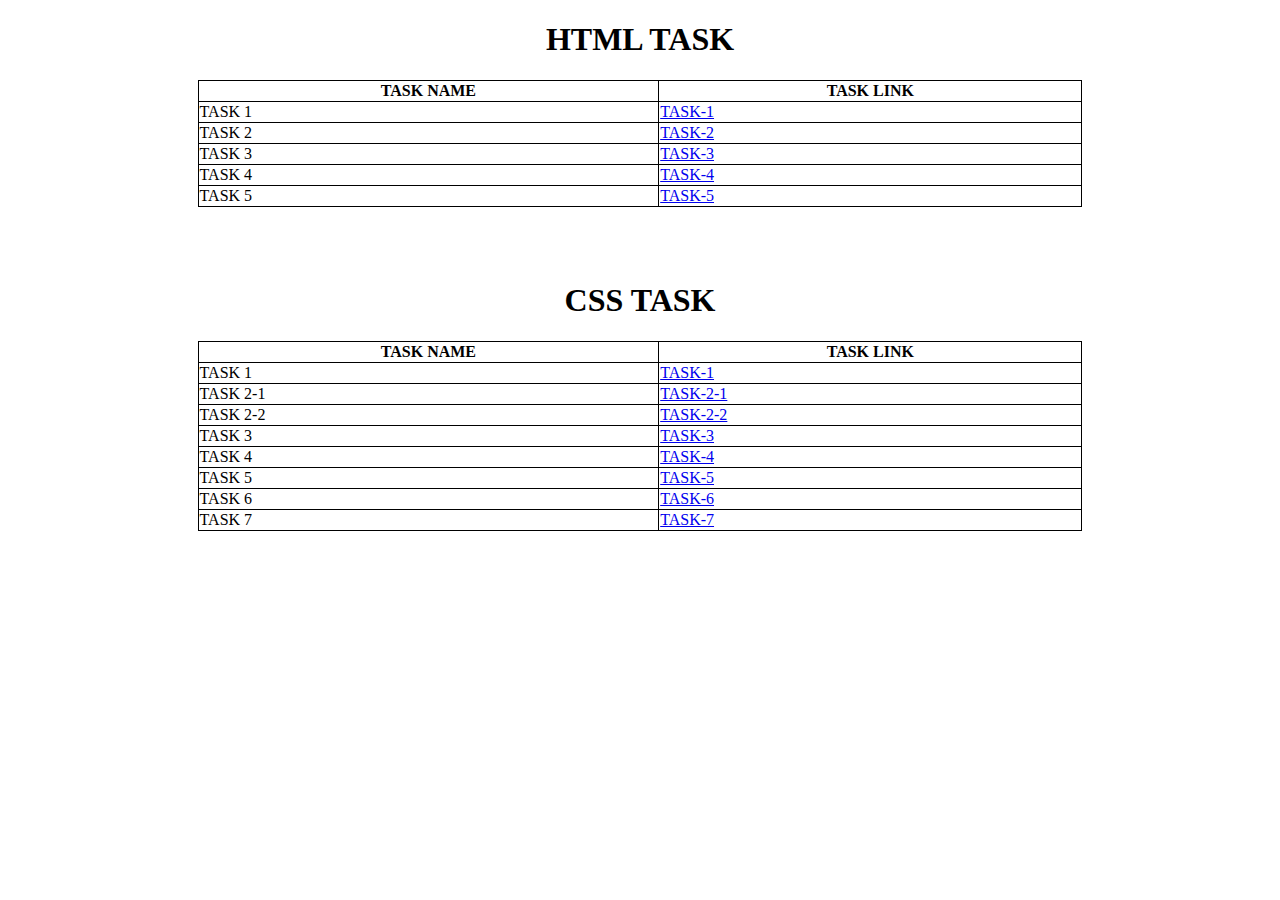
<file: index.html>
<!DOCTYPE html>
<html lang="en">
<head>
    <meta charset="UTF-8">
    <meta name="viewport" content="width=device-width, initial-scale=1.0">
    <title>MERN TASKS</title>
    <style>
        table,
        tr,
        th,
        td {
            border: 1px solid black;
            border-collapse: collapse;
            margin-left: auto;
            margin-right: auto;
        }
    </style>
</head>
<body>
    <h1><center>HTML TASK</center></h1>
    <table style="width:70%">
        <tr>
            <th>TASK NAME</th>
            <th>TASK LINK</th>
        </tr>
        <tr>
            <td>TASK 1</td>
            <td><a href="task1.html">TASK-1</a></td>
        </tr>
        <tr>
            <td>TASK 2</td>
            <td><a href="task2.html">TASK-2</a></td>
        </tr>
        <tr>
            <td>TASK 3</td>
            <td><a href="task3.html">TASK-3</a></td>
        </tr>
        <tr>
            <td>TASK 4</td>
            <td><a href="task4.html">TASK-4</a></td>
        </tr>
        <tr>
            <td>TASK 5</td>
            <td><a href="task5.html">TASK-5</a></td>
        </tr>
    </table>
    <br><br><br>
    <h1><center>CSS TASK</center></h1>
    <table style="width:70%">
        <tr>
            <th>TASK NAME</th>
            <th>TASK LINK</th>
        </tr>
        <tr>
            <td>TASK 1</td>
            <td><a href="task6.html">TASK-1</a></td>
        </tr>
        <tr>
            <td>TASK 2-1</td>
            <td><a href="task7-1.html">TASK-2-1</a></td>
        </tr>
        <tr>
            <td>TASK 2-2</td>
            <td><a href="task7-2.html">TASK-2-2</a></td>
        </tr>
        <tr>
            <td>TASK 3</td>
            <td><a href="task8.html">TASK-3</a></td>
        </tr>
        <tr>
            <td>TASK 4</td>
            <td><a href="task9.html">TASK-4</a></td>
        </tr>
        <tr>
            <td>TASK 5</td>
            <td><a href="task10.html">TASK-5</a></td>
        </tr>
        <tr>
            <td>TASK 6</td>
            <td><a href="task11.html">TASK-6</a></td>
        </tr>
        <tr>
            <td>TASK 7</td>
            <td><a href="task12.html">TASK-7</a></td>
        </tr>
    </table>
</body>
</html>
</file>
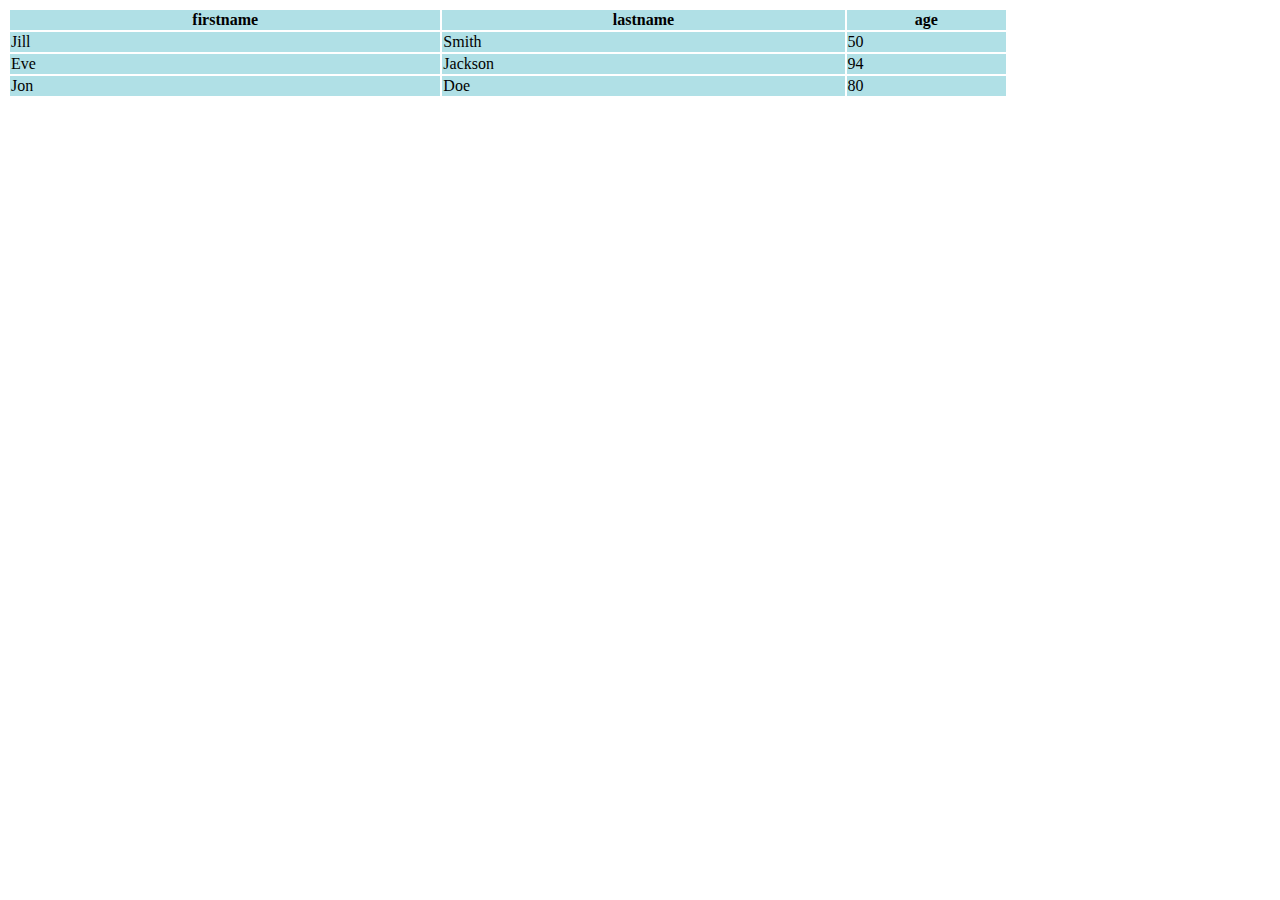
<file: task1.html>
<!DOCTYPE html>
<html lang="en">
<head>
    <meta charset="UTF-8">
    <meta name="viewport" content="width=device-width, initial-scale=1.0">
    <title>Document</title>
</head>
<body>
    <table width = "1000px">
    <tr style = "text-align: center;">
        <td style = "background: powderblue;"><b>firstname</b></td>
        <td style = "background: powderblue;"><b>lastname</b></td>
        <td style = "background: powderblue;"><b>age</b></td>
    </tr>

    <tr>
        <td style = "background: powderblue;">Jill</td>
        <td style = "background: powderblue;">Smith</td>
        <td style = "background: powderblue;">50</td>
    </tr>

    <tr>
        <td style = "background: powderblue;">Eve</td>
        <td style = "background: powderblue;">Jackson</td>
        <td style = "background: powderblue;">94</td>
    </tr>

    <tr>
        <td style = "background: powderblue;">Jon</td>
        <td style = "background: powderblue;">Doe</td>
        <td style = "background: powderblue;">80</td>
    </tr>
    </table>
    
</body>
</html>
</file>
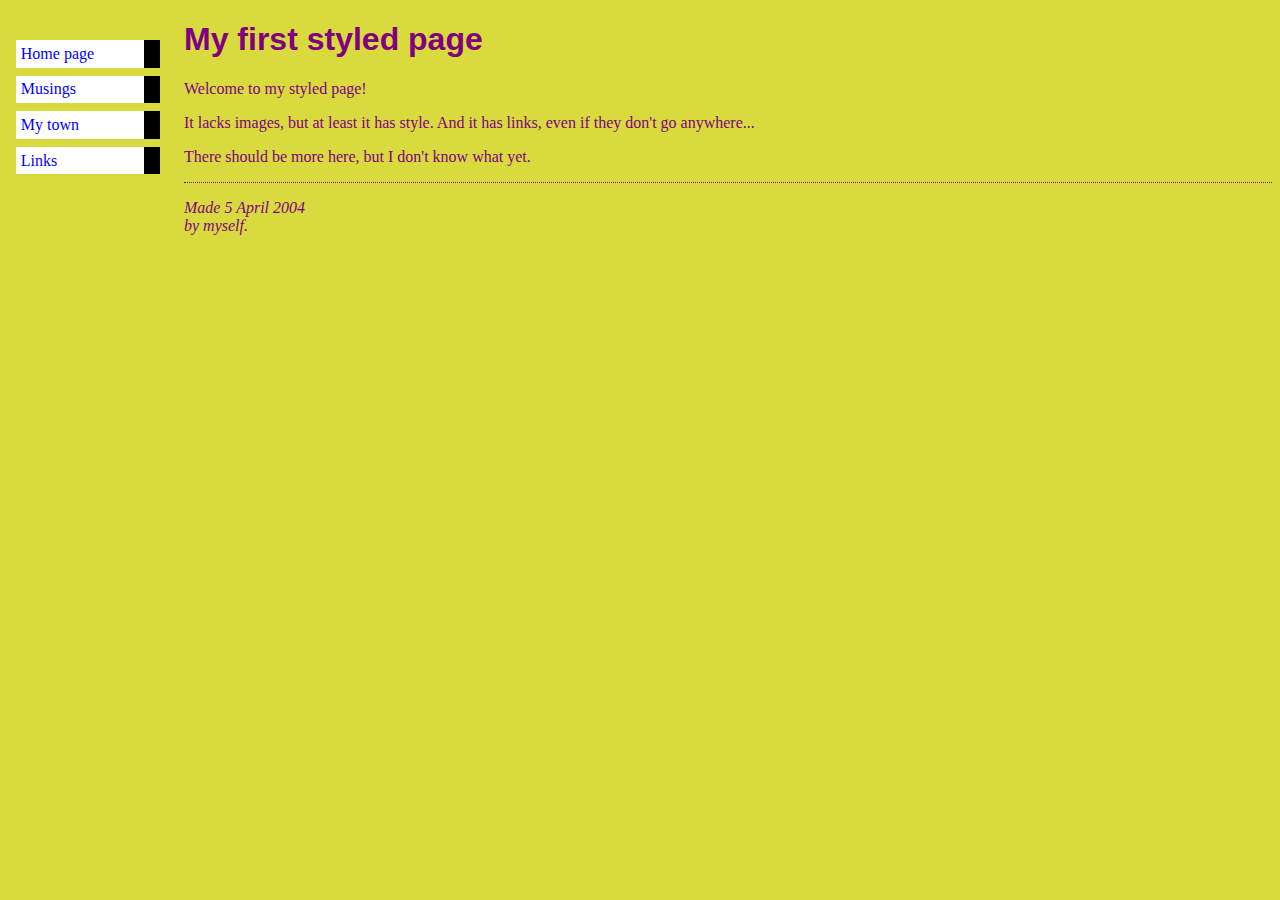
<file: task10.html>
<!DOCTYPE html>
<html lang="en">
<head>
    <meta charset="UTF-8">
    <meta name="viewport" content="width=device-width, initial-scale=1.0">
    <title>Document</title>
    <link rel="stylesheet" type="text/css" href="style10.css">
</head>
<body>

    <ul class="navbar">
        <li><a href="#">Home page</a>
        <li><a href="#">Musings</a>
        <li><a href="#">My town</a>
        <li><a href="#">Links</a>
    </ul>
      
    <h1>My first styled page</h1>
    <p>Welcome to my styled page!
    <p>It lacks images, but at least it has style. And it has links, even if they don't go anywhere...</p>
    <p>There should be more here, but I don't know what yet.</p>
      
    <address>Made 5 April 2004<br>by myself.</address>
    
</body>
</html>
</file>
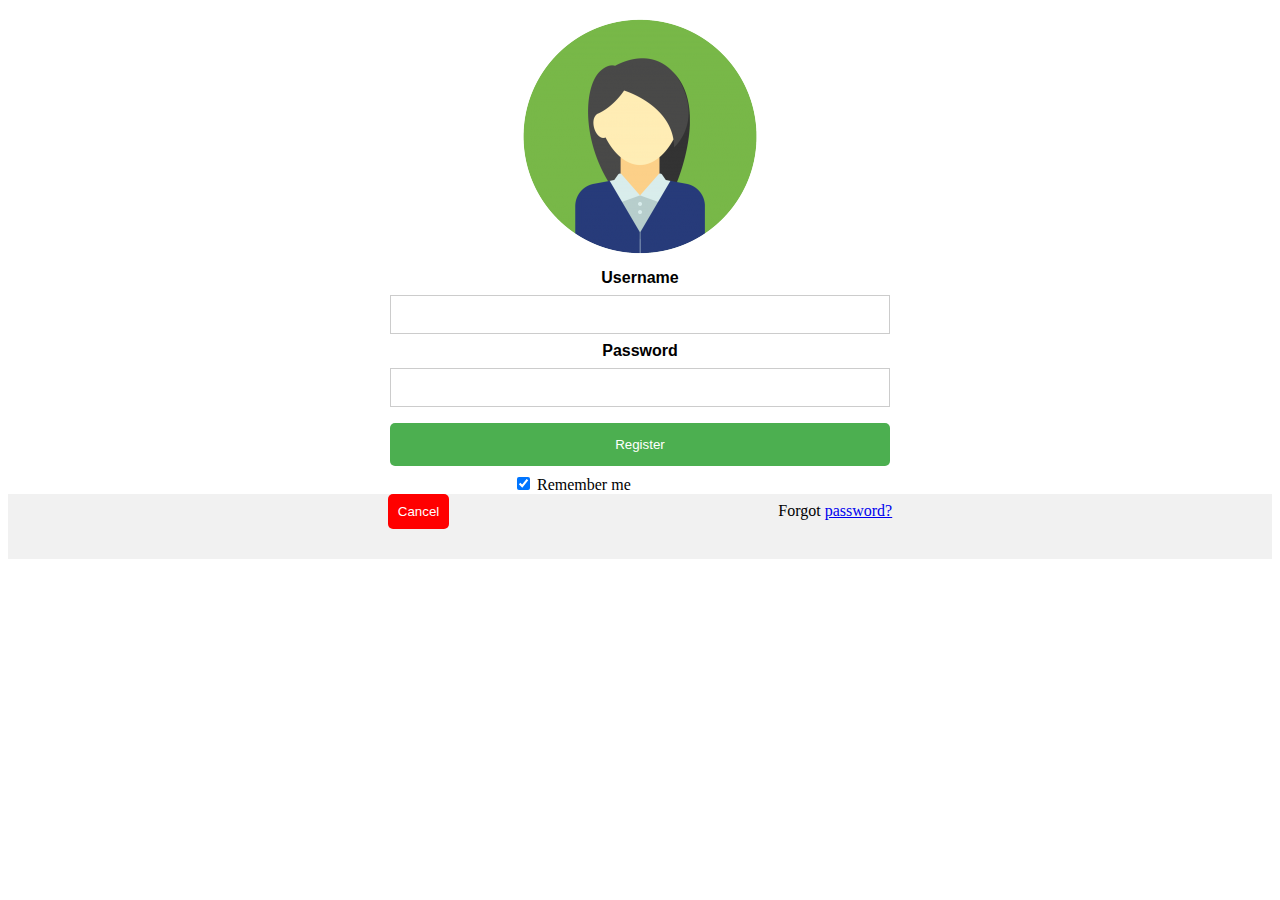
<file: task11.html>
<!DOCTYPE html>
<html lang="en">
<head>
    <meta charset="UTF-8">
    <meta name="viewport" content="width=device-width, initial-scale=1.0">
    <title>Document</title>
    <link rel="stylesheet" type="text/css" href="style11.css">
</head>
<body>

    <div class = "forms">
        <img src="pfp.png">

        <div>
            <b class = "tags">Username</b>
            <br>
            <input type="text" />
            <br>
            <b class = "tags">Password</b>
            <br>
            <input type="password" />
            <br>
            <button class = "button">Register</button>
        </div>

        <div class = "check">
            <input type="checkbox" checked="checked" name="remember"> Remember me
        </div>

        <div class="container" style="background-color:#f1f1f1">
            <button type="button" class="cancel">Cancel</button>
            <span class="pass">Forgot <a href="#">password?</a></span>
        </div>
    </div>
    
</body>
</html>
</file>
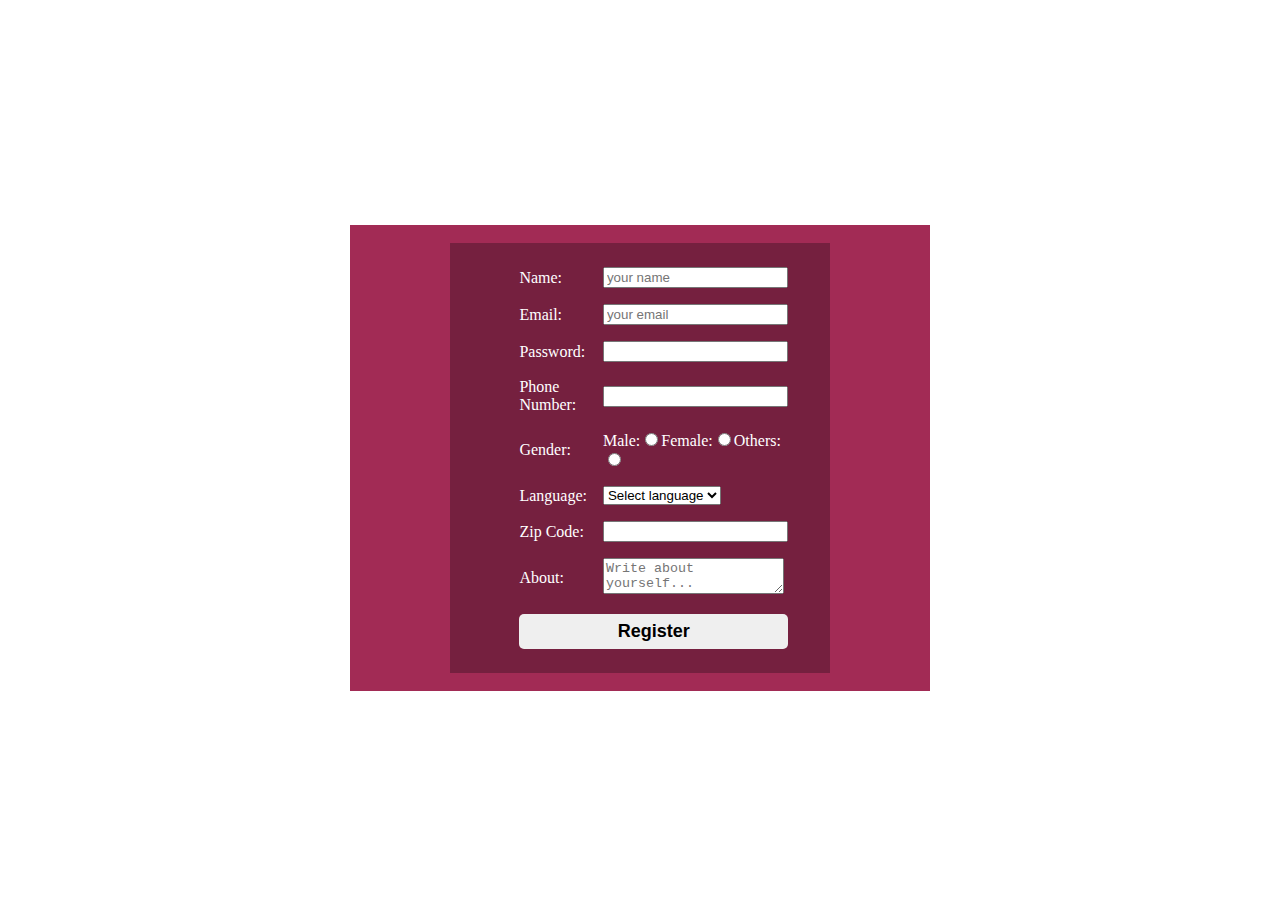
<file: task12.html>
<!DOCTYPE html>
<html lang="en">

<head>
    <meta charset="UTF-8">
    <meta http-equiv="X-UA-Compatible" content="IE=edge">
    <meta name="viewport" content="width=device-width, initial-scale=1.0">
    <link rel="stylesheet" type="text/css" href="style12.css">
    <title>Document</title>
</head>
<body>
    <div id ="outer">
        <div id="inner">
            <table>
                <tr>
                    <td>Name:</td>
                    <td><input type="text" placeholder="your name"></td>
                </tr>
                <tr>
                    <td>Email:</td>
                    <td><input type="email" placeholder="your email"></td>
                </tr>
                <tr>
                    <td>Password:</td>
                    <td><input type="password"></td>
                </tr>
                <tr>
                    <td>Phone Number:</td>
                    <td><input type="text"></td>
                </tr>
                <tr>
                    <td>Gender:</td>
                    <td><label for="male">Male:</label><input type="radio" id="male" name="gender"><label for="female">Female:</label><input type="radio" id="female" name="gender"><label for="other">Others:</label><input type="radio" id="other" name="gender"></td>
                </tr>
                <tr>
                    <td>Language:</td>
                    <td><select>
                        <option>Select language</option>
                        <option>English</option>
                        <option>Hindi</option>
                        <option>Tamil</option>
                        <option>Telugu</option>
                    </select></td>
                </tr>
                <tr>
                    <td>Zip Code:</td>
                    <td><input type="text"></td>
                </tr>
                <tr>
                    <td>About:</td>
                    <td><textarea placeholder="Write about yourself..."></textarea></td>
                </tr>
                <tr>
                    <td colspan="2" id="btn"><button>Register</button></td>
                </tr>
            </table>
        </div>
    </div>

</body>
</html>
</file>
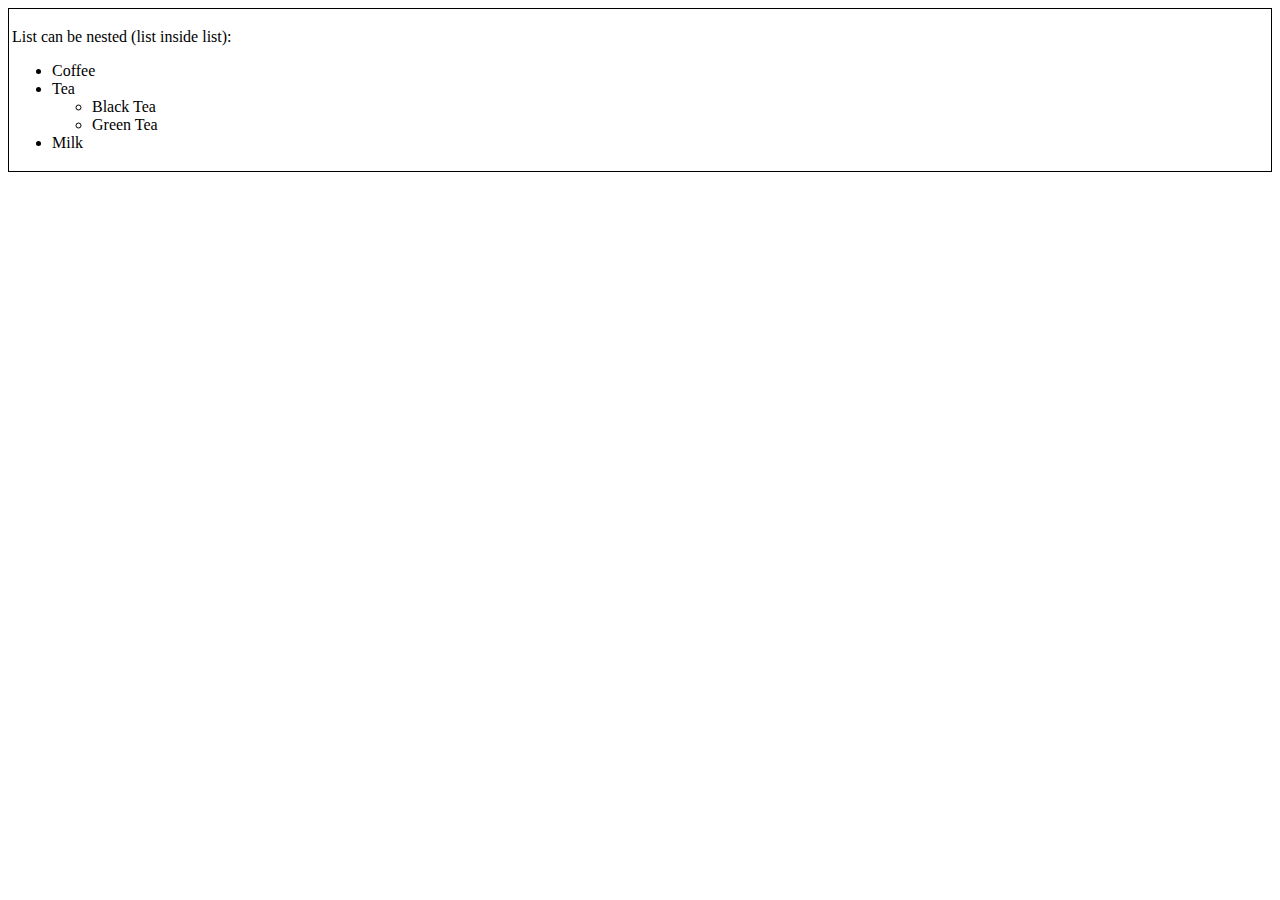
<file: task2.html>
<!DOCTYPE html>
<html lang="en">

<head>
    <meta charset="UTF-8">
    <meta name="viewport" content="width=device-width, initial-scale=1.0">
    <title>Document</title>
    <style>
        table{
            width: 100%;
            border: 1px solid;
        }
    </style>
</head>

<body>
    <table>
        <td>
            <p>List can be nested (list inside list):</p>
            <ul>
                <li>Coffee</li>
                <li>Tea</li>
                <ul>
                    <li>Black Tea</li>
                    <li>Green Tea</li>
                </ul>
                <li>Milk</li>
            </ul>
        </td>
    </table>
</body>

</html>
</file>
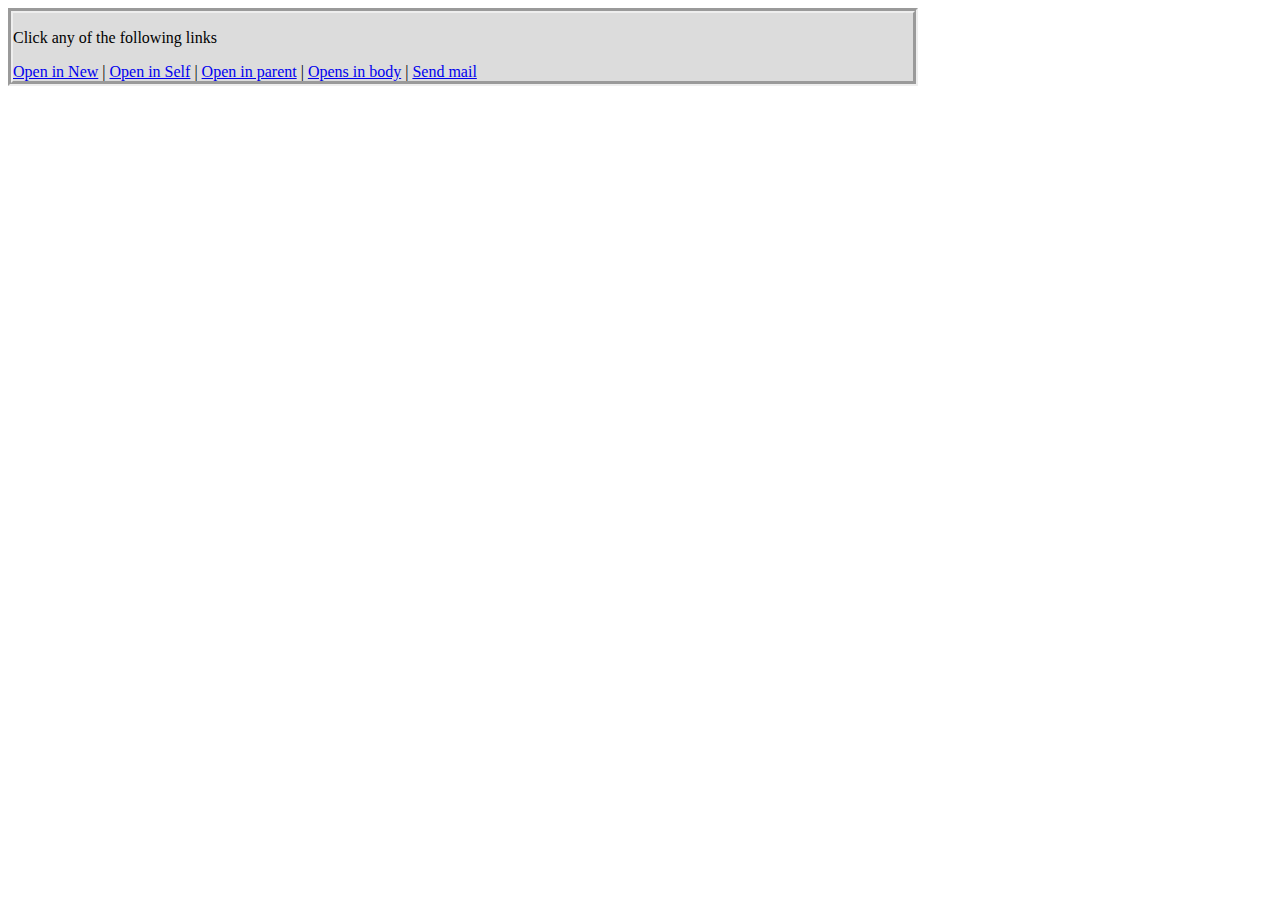
<file: task3.html>
<!DOCTYPE html>
<html lang="en">
<head>
    <meta charset="UTF-8">
    <meta name="viewport" content="width=device-width, initial-scale=1.0">
    <title>Document</title>
</head>
<body>
    <div style="background-color: gainsboro; column-width: 900px; display: inline-block; border-style: groove; border-width: 5px;">
        <p style>Click any of the following links</p>
        <a href="https://www.google.com/" target="_blank" style="display: inline;">Open in New</a>
        <p style="display: inline;">|</p>
        <a href="https://www.google.com/" target="_self" style="display: inline;">Open in Self</a>
        <p style="display: inline;">|</p>
        <a href="https://www.google.com/" target="_parent" style="display: inline;">Open in parent</a>
        <p style="display: inline;">|</p>
        <a href="https://www.google.com/" target="_top" style="display: inline;">Opens in body</a>
        <p style="display: inline;">|</p>
        <a href="mailto:mail2santhoshkrishna@gmail.com" style="display: inline;">Send mail</a>
    </div>
</body>

</html>
</file>
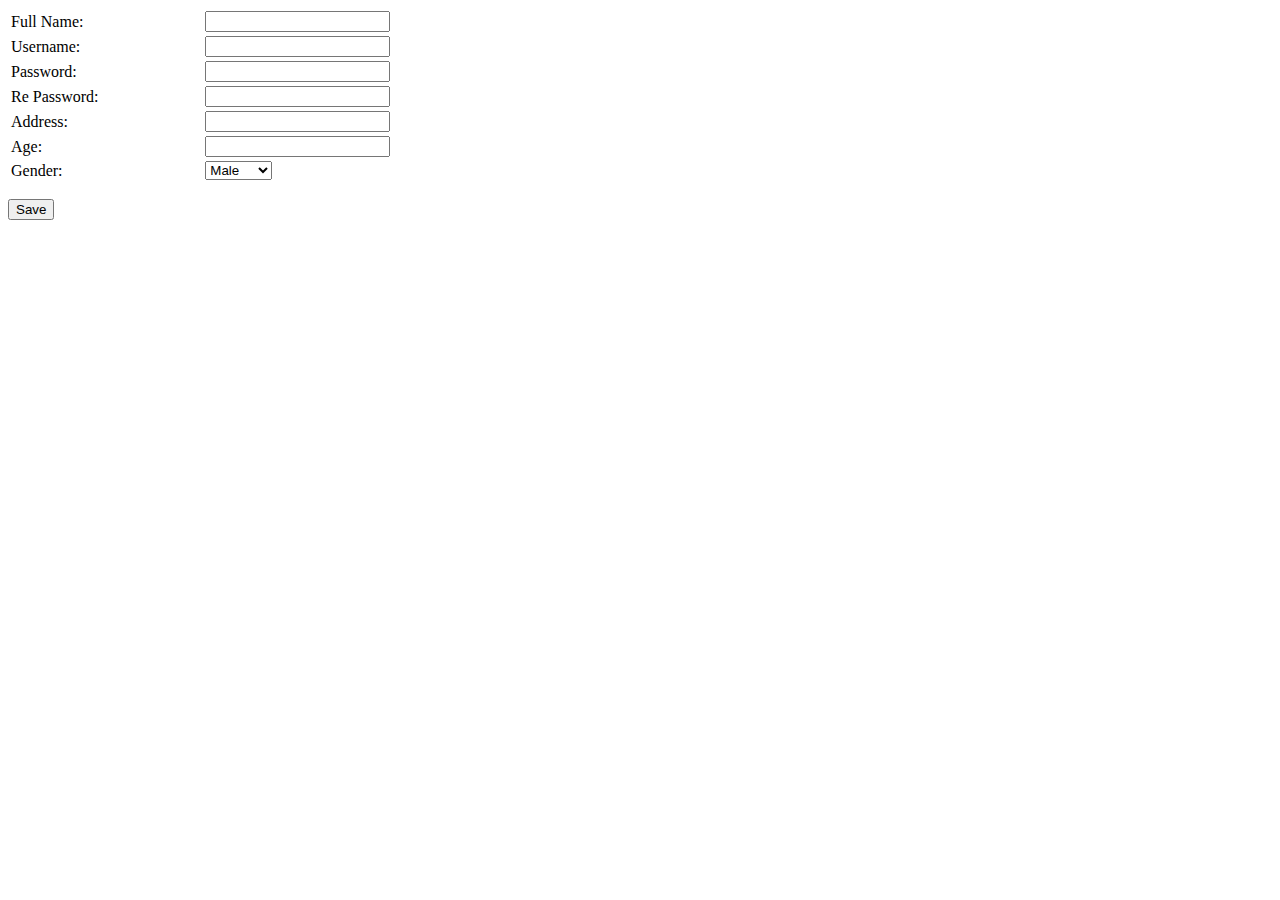
<file: task4.html>
<!DOCTYPE html>
<html lang="en">
<head>
    <meta charset="UTF-8">
    <meta name="viewport" content="width=device-width, initial-scale=1.0">
    <title>Document</title>
</head>
<body>
	<form>
        <table width = "600px">

            <tr>
                <td>Full Name: </td>
                <td> <input type="text" /> </td>
            </tr>

            <tr>
                <td>Username: </td>
                <td> <input type="text" /> </td>
            </tr>

            <tr>
                <td>Password: </td>
                <td> <input type="password" /> </td>
            </tr>

            <tr>
                <td>Re Password: </td>
                <td> <input type="password" /> </td>
            </tr>

            <tr>
                <td>Address: </td>
                <td> <input type="text" /> </td>
            </tr>

            <tr>
                <td>Age: </td>
                <td> <input type="number" /> </td>
            </tr>

            <tr>
                <td>Gender: </td>
                <td>
                    <select>
                        <option value="male">Male</option>
                        <option value="Female">Female</option>
                      </select>
                </td>
            </tr>

        </table>

		<p>
			<button type="submit">Save</button>
		</p>

	</form>
</body>
</html>
</file>
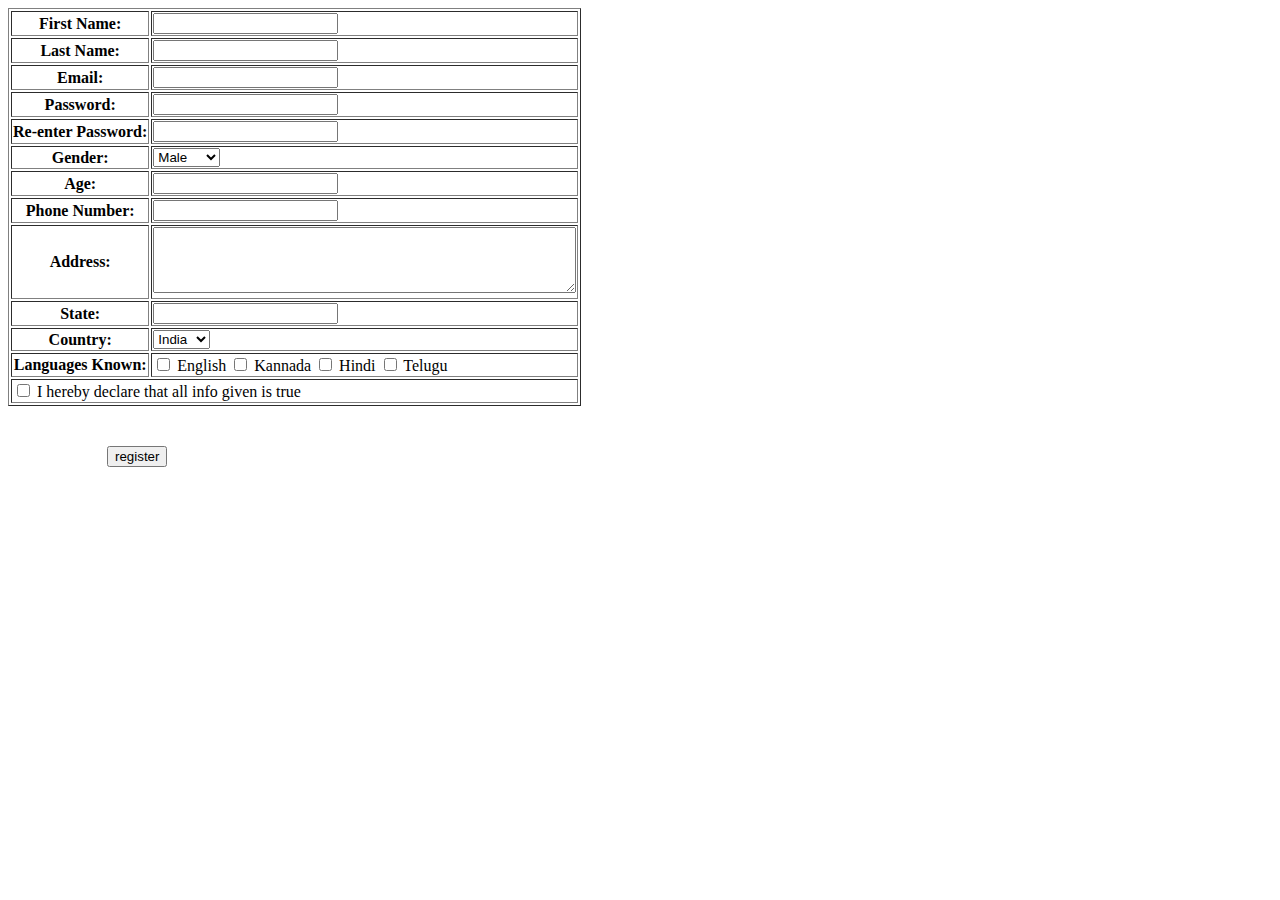
<file: task5.html>
<!DOCTYPE html>
<html lang="en">
<head>
    <meta charset="UTF-8">
    <meta name="viewport" content="width=device-width, initial-scale=1.0">
    <title>Document</title>
</head>
<body>
    <form>
        <table border = "1" >
            <tr>
                <td style = "text-align: center;"> <b>First Name:</b> </td>
                <td> <input type="text" /> </td>
            </tr>

            <tr>
                <td style = "text-align: center;"> <b>Last Name:</b> </td>
                <td> <input type="text" /> </td>
            </tr>

            <tr>
                <td style = "text-align: center;"> <b>Email:</b> </td>
                <td> <input type="text" /> </td>
            </tr>

            <tr>
                <td style = "text-align: center;"> <b>Password:</b> </td>
                <td> <input type="password" /> </td>
            </tr>

            <tr>
                <td style = "text-align: center;"> <b>Re-enter Password:</b> </td>
                <td> <input type="password" /> </td>
            </tr>

            <tr>
                <td style = "text-align: center;"> <b>Gender:</b> </td>
                <td>
                    <select>
                        <option value="male">Male</option>
                        <option value="Female">Female</option>
                      </select>
                </td>
            </tr>

            <tr>
                <td style = "text-align: center;"> <b>Age:</b> </td>
                <td> <input type="number" /> </td>
            </tr>

            <tr>
                <td style = "text-align: center;"> <b>Phone Number:</b> </td>
                <td> <input type="number" /> </td>
            </tr>

            <tr>
                <td style = "text-align: center;"> <b>Address:</b> </td>
                <td><textarea rows="4" cols="50" name="comment" form="usrform"></textarea></td>
            </tr>

            <tr>
                <td style = "text-align: center;"> <b>State:</b> </td>
                <td><input type = "text" /></td>
            </tr>

            <tr>
                <td style = "text-align: center;"> <b>Country: </b></td>
                <td>
                    <select>
                        <option>India</option>
                        <option>China</option>
                      </select>
                </td>
            </tr>

            <tr>
                <td style = "text-align: center;"> <b>Languages Known:</b> </td>
                <td style = "column-span: all;">
                    <input type="checkbox">
                    <label for="lang1"> English </label>
                    <input type="checkbox">
                    <label for="lang2"> Kannada </label>
                    <input type="checkbox">
                    <label for="lang3"> Hindi </label>
                    <input type="checkbox">
                    <label for="lang4"> Telugu </label>
                </td>
            </tr>

            <tr >
                <td colspan = 2>
                    <input type= "checkbox">
                    <label for="check"> I hereby declare that all info given is true </label>
                </td>
            </tr>

        </table>
        <input type="submit" value="register" style = "position: relative; left: 99px; top: 40px;">
    </form>
</body>
</html>
</file>
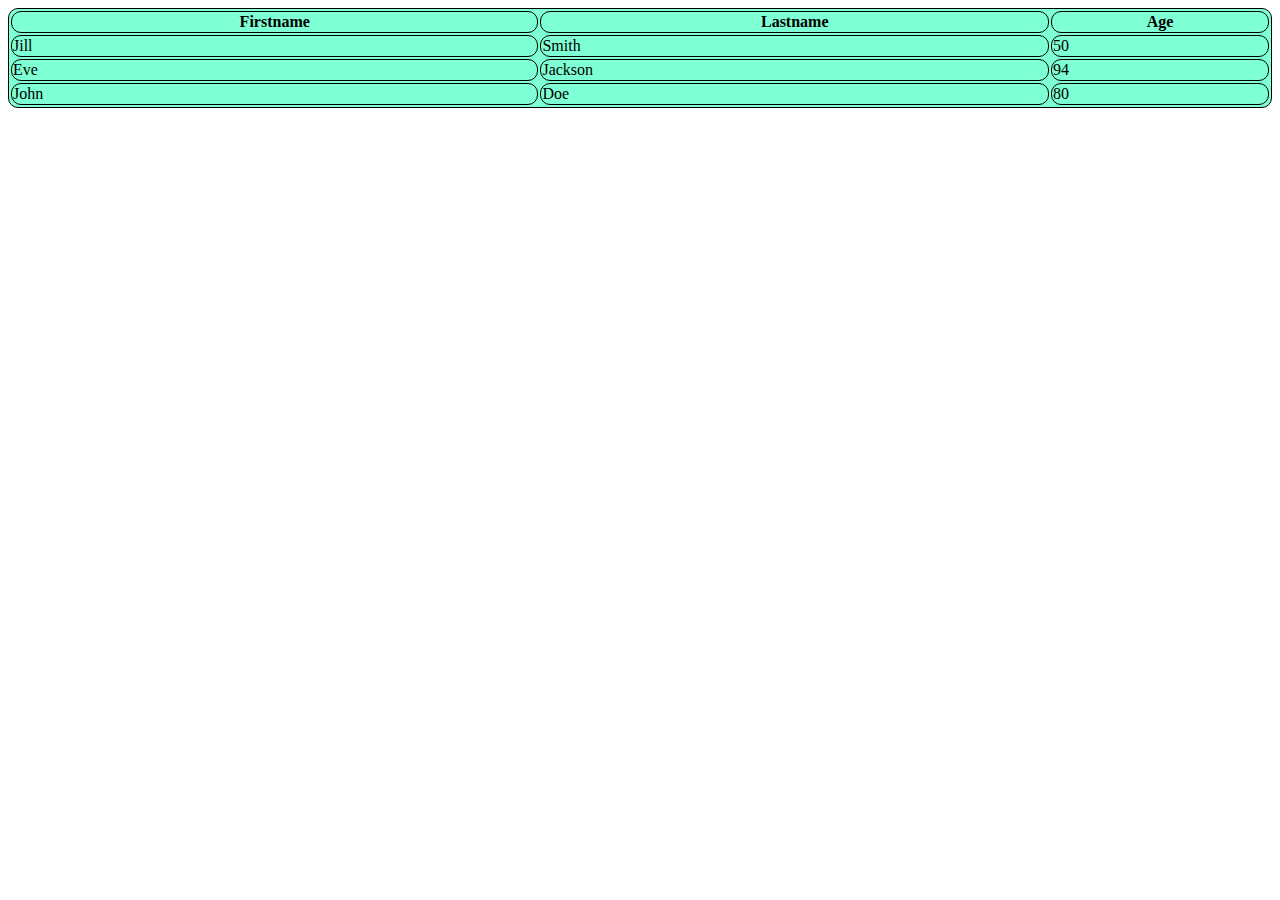
<file: task6.html>
<!DOCTYPE html>
<html lang="en">
<head>
    <meta charset="UTF-8">
    <meta name="viewport" content="width=device-width, initial-scale=1.0">
    <title>Document</title>
    <link rel="stylesheet" type="text/css" href="style6.css">

</head>
<body>
    <table>

        <tr>
            <th>
                Firstname
            </th>
            <th>
                Lastname
            </th>
            <th>
                Age
            </th>
        </tr>

        <tr>
            <td>
                Jill
            </td>
            <td>
                Smith
            </td>
            <td>
                50
            </td>
        </tr>

        <tr>
            <td>
                Eve
            </td>
            <td>
                Jackson
            </td>
            <td>
                94
            </td>
        </tr>

        <tr>
            <td>
                John
            </td>
            <td>
                Doe
            </td>
            <td>
                80
            </td>
        </tr>

    </table>
    
</body>
</html>
</file>
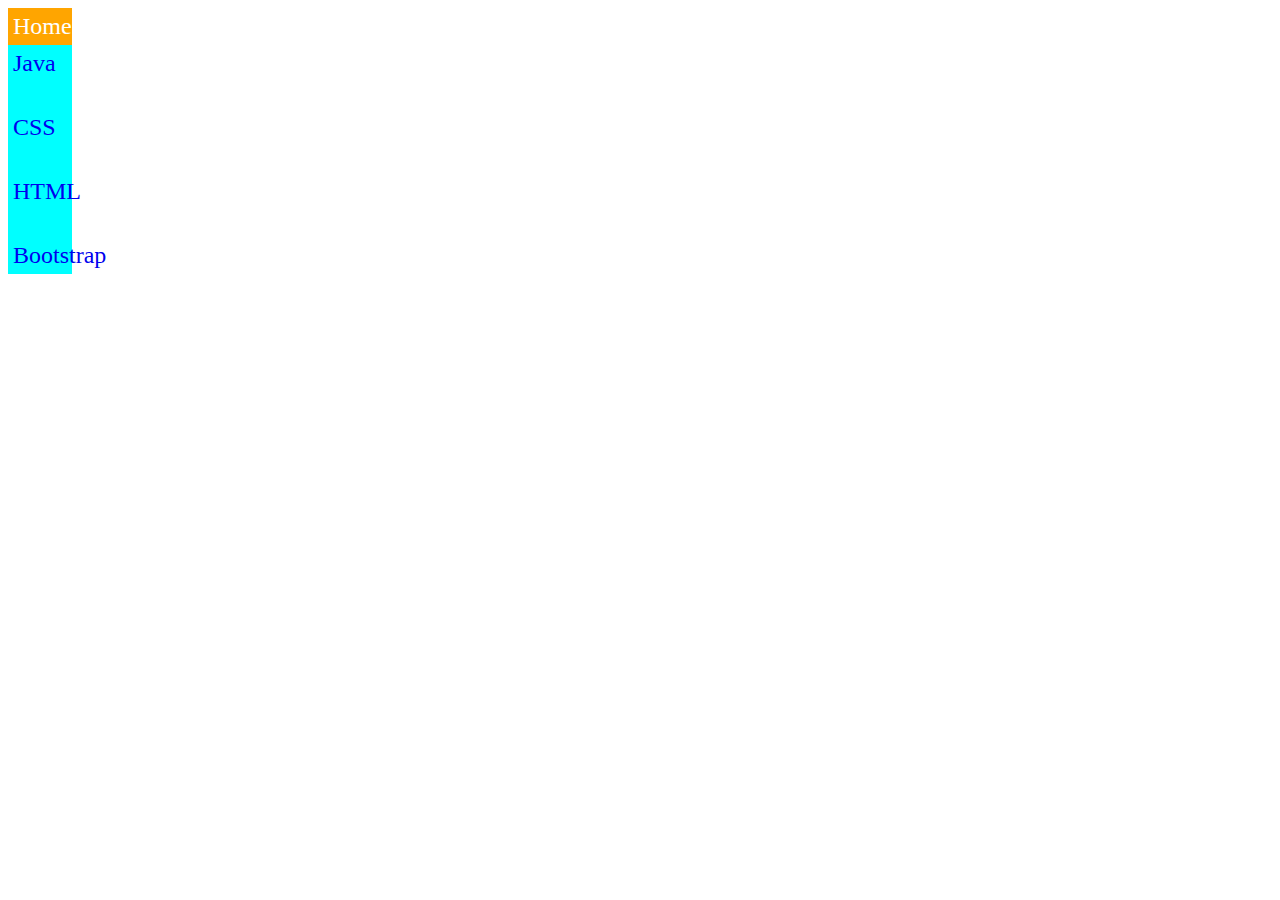
<file: task7-1.html>
<!DOCTYPE html>
<html lang="en">
<head>
    <meta charset="UTF-8">
    <meta name="viewport" content="width=device-width, initial-scale=1.0">
    <title>Document</title>
    <link rel="stylesheet" type="text/css" href="style7-1.css">
</head>
<body>

    <div class = "step1">
        <div class = "step2">Home</div>
        <div class = "step3"><a style = "text-decoration: none;" href="https://www.google.com/" target="_blank">Java</a></div>
        <br>
        <div class = "step3"><a style = "text-decoration: none;" href="https://www.google.com/" target="_blank">CSS</a></div>
        <br>
        <div class = "step3"><a style = "text-decoration: none;" href="https://www.google.com/" target="_blank">HTML</a></div>
        <br>
        <div class = "step3"><a style = "text-decoration: none;" href="https://www.google.com/" target="_blank">Bootstrap</a></div>
    </div>
    
</body>
</html>
</file>
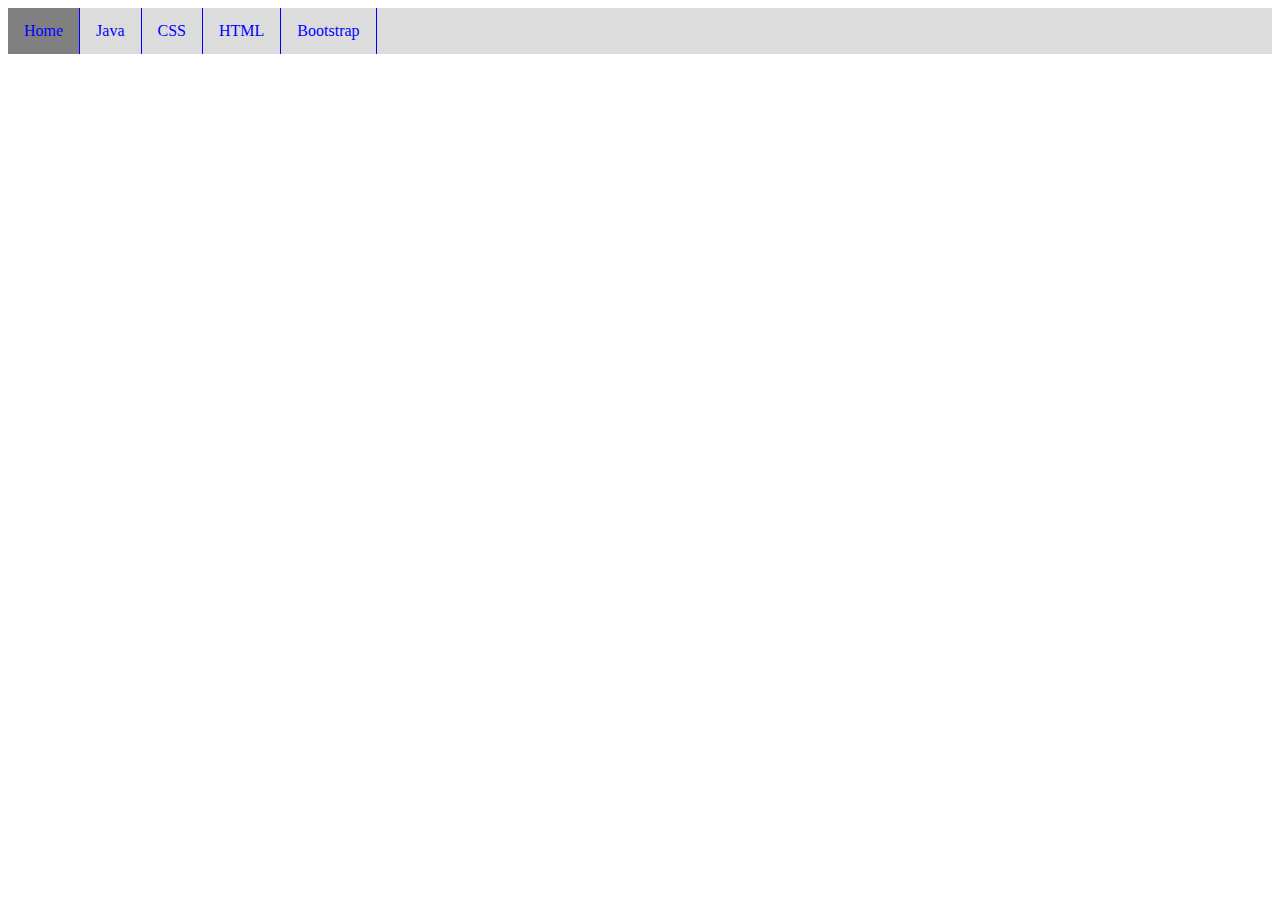
<file: task7-2.html>
<!DOCTYPE html>
<html lang="en">
<head>
    <meta charset="UTF-8">
    <meta name="viewport" content="width=device-width, initial-scale=1.0">
    <title>Document</title>
    <link rel="stylesheet" type="text/css" href="style7-2.css">
</head>
<body>
        <ul>
            <li><a class="active">Home</a></li>
            <li><a href="#Java">Java</a></li>
            <li><a href="#css">CSS</a></li>
            <li><a href="#html">HTML</a></li>
            <li><a href="#boot">Bootstrap</a></li>
        </ul>
</body>
</html>
</file>
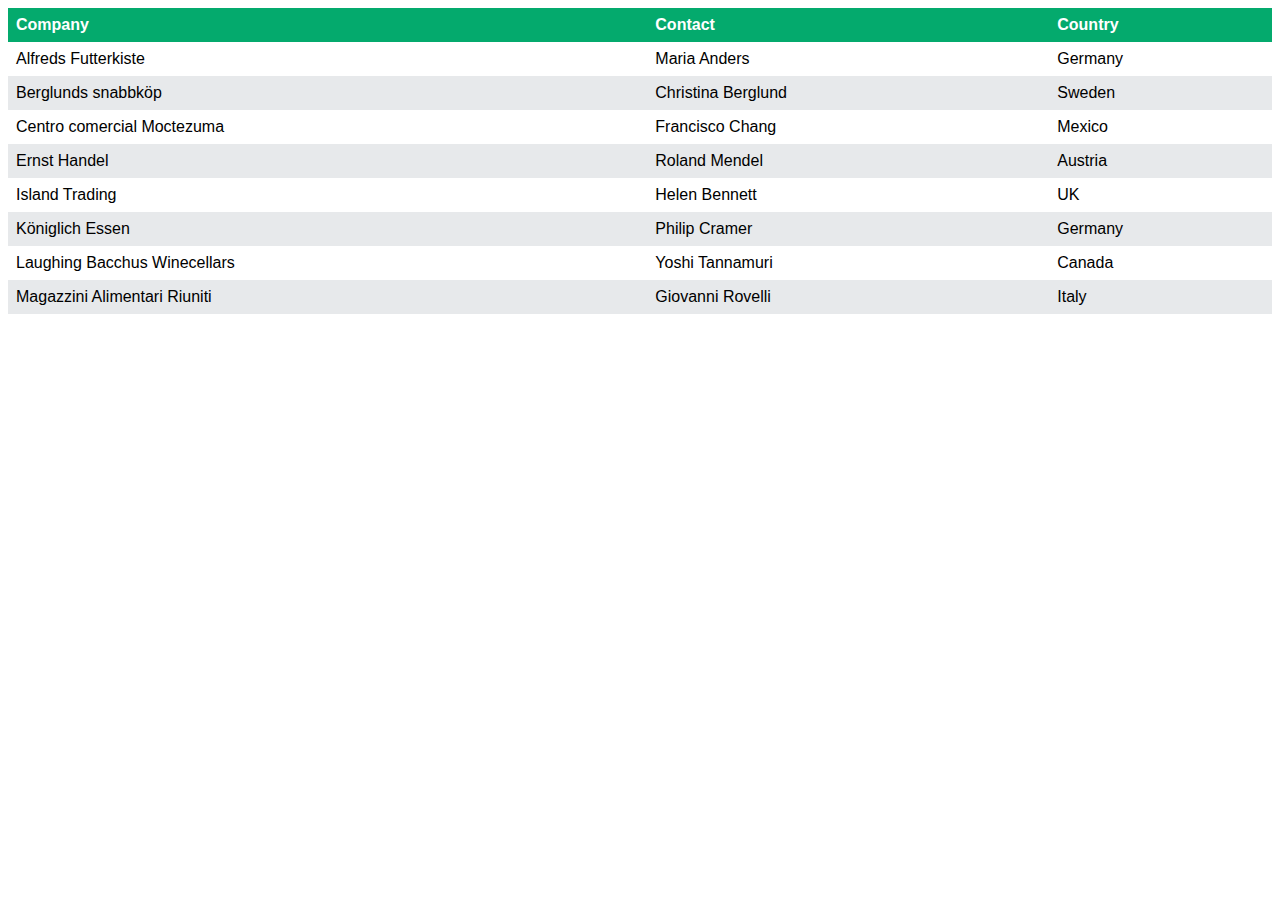
<file: task8.html>
<!DOCTYPE html>
<html lang="en">
<head>
    <meta charset="UTF-8">
    <meta name="viewport" content="width=device-width, initial-scale=1.0">
    <title>Document</title>
    <link rel="stylesheet" type="text/css" href="style8.css">
</head>
<body>
    <table>
    <tr class = "odd">
        <th>Company</th>
        <th>Contact</th>
        <th>Country</th>
    </tr>
    <tr>
      <td>Alfreds Futterkiste</td>
      <td>Maria Anders</td>
      <td>Germany</td>
    </tr>
    <tr class = "odd">
      <td>Berglunds snabbköp</td>
      <td>Christina Berglund</td>
      <td>Sweden</td>
    </tr>
    <tr>
      <td>Centro comercial Moctezuma</td>
      <td>Francisco Chang</td>
      <td>Mexico</td>
    </tr>
    <tr class = "odd">
      <td>Ernst Handel</td>
      <td>Roland Mendel</td>
      <td>Austria</td>
    </tr>
    <tr>
      <td>Island Trading</td>
      <td>Helen Bennett</td>
      <td>UK</td>
    </tr>
    <tr class = "odd">
      <td>Königlich Essen</td>
      <td>Philip Cramer</td>
      <td>Germany</td>
    </tr>
    <tr>
      <td>Laughing Bacchus Winecellars</td>
      <td>Yoshi Tannamuri</td>
      <td>Canada</td>
    </tr>
    <tr class = "odd">
      <td>Magazzini Alimentari Riuniti</td>
      <td>Giovanni Rovelli</td>
      <td>Italy</td>
    </tr>

    </table>
</body>
</html>
</file>
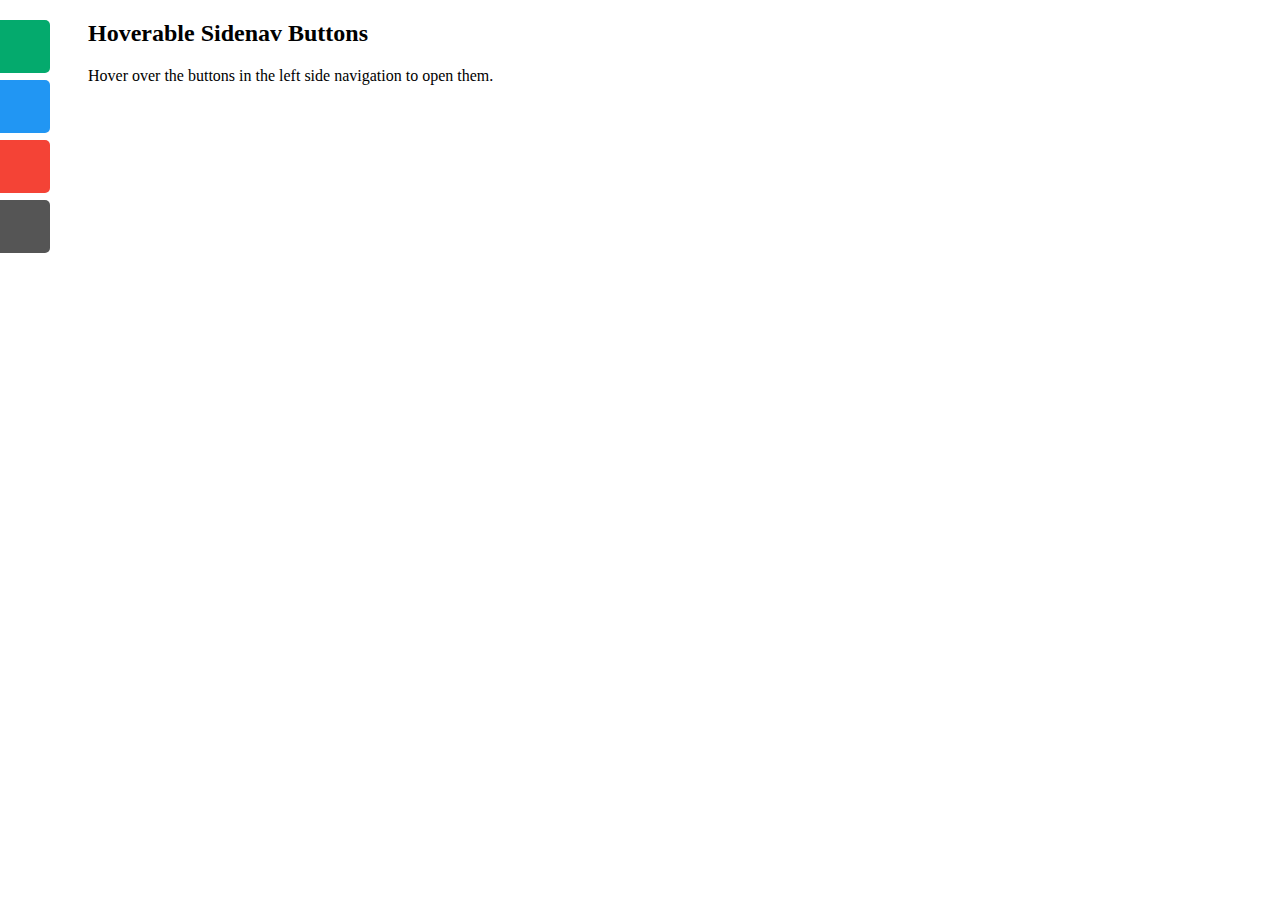
<file: task9.html>
<!DOCTYPE html>
<html>

<head>
    <meta name="viewport" content="width=device-width, initial-scale=1">
    <style>
        #mySidenav a {
            position: absolute;
            left: -80px;
            transition: 0.3s;
            padding: 15px;
            width: 100px;
            text-decoration: none;
            font-size: 20px;
            color: white;
            border-radius: 0 5px 5px 0;
        }

        #mySidenav a:hover {
            left: 0;
        }

        #about {
            top: 20px;
            background-color: #04AA6D;
        }

        #blog {
            top: 80px;
            background-color: #2196F3;
        }

        #projects {
            top: 140px;
            background-color: #f44336;
        }

        #contact {
            top: 200px;
            background-color: #555
        }
    </style>
</head>

<body>
    <div class="wrpaer">
        <div id="mySidenav" class="sidenav">
            <a href="#" id="about">About</a>
            <a href="#" id="blog">Blog</a>
            <a href="#" id="projects">Projects</a>
            <a href="#" id="contact">Contact</a>
        </div>

        <div style="margin-left:80px;">
            <h2>Hoverable Sidenav Buttons</h2>
            <p>Hover over the buttons in the left side navigation to open them.</p>
        </div>
    </div>

</body>

</html>
</file>
<file: style10.css>
body {
    padding-left: 11em;
    font-family: Georgia;
    color: purple;
    background-color: #d8da3d 
}

ul.navbar {
    list-style-type: none;
    padding: 0;
    margin: 0;
    position: absolute;
    top: 2em;
    left: 1em;
    width: 9em 
}

h1 {
    font-family: Helvetica;
}

ul.navbar li {
    background: white;
    margin: 0.5em 0;
    padding: 0.3em;
    border-right: 1em solid black
}

ul.navbar a {
    text-decoration: none
}

a:link {
    color: blue
}

a:visited {
    color: purple
}

address {
    margin-top: 1em;
    padding-top: 1em;
    border-top: thin dotted
}
</file>
<file: style11.css>
.forms{
    text-align: center;

}

.forms b{
    font-family: arial;
}

button{
    background-color:red;
    color:white;
    padding: 10px 10px;
    border: none;
    cursor: pointer;
    margin-right: 325px;
    margin-bottom: 30px;
    border-radius: 5px;

}

input[type = "password"], input[type = "text"]{
    width: 500px;
    padding: 11px 15px;
    margin: 8px 0;
    border: 1px solid #ccc;
    box-sizing: border-box;
} 

.button {
    background-color: #4CAF50;
    color: white;
    padding: 14px 20px;
    margin: 8px 0;
    border: none;
    cursor: pointer;
    width: 500px;
}

.check{
    text-align: left;
    margin-left : 505px;
}
</file>
<file: style12.css>
body{
    height: 100vh;
    overflow: hidden;
    display: flex;
    justify-content: center;
    align-items: center;
}
#outer{
    background-color: #a22b55;
    width: 30%;
    padding: 18px 100px;
}  
#inner{
    background-color: #75203f;
    color:white;
    padding: 15px 60px;
}
td{
    padding:7px;
}
#btn {
    text-align: center; 
}
button{
    width: 100%;
    padding: 5px;
    font-weight: bold;
    font-size: 18px;
    border-radius: 5px;
    border-color: transparent;
    cursor: pointer;
}
</file>
<file: style6.css>
th, td{
    border: 1px solid black;
    border-radius: 10px;
}

table{
    width:100%;
    background-color:aquamarine;
    border: 1px solid black;
    border-radius: 10px;
}
</file>
<file: style7-1.css>
.step1{
    font-family: 'sans-serif';
    font-size: x-large;
    background-color: aqua;
    color: blue;
    text-decoration: none;
    margin-right: 1200px;
}

.step2{
    background-color: orange;
    color: white;
    padding:5px;
}

.step3{
    padding:5px;
    text-decoration: none;
}
</file>
<file: style7-2.css>
ul {
    list-style-type: none;
    margin: 0;
    padding: 0;
    overflow: hidden;
    background-color: gainsboro;
}
  
li {
    float: left;
}
  
li a {
    display: block;
    color: blue;
    text-align: center;
    padding: 14px 16px;
    text-decoration: none;
}
  
li {
    border-right: 1px solid blue;
  }

.active {
    background-color: grey;
}
</file>
<file: style8.css>
table {
    font-size: 16px;
    font-family: "Trebuchet MS", Arial, Helvetica, sans-serif;
    border-collapse: collapse;
    border-spacing: 0;
    width: 100%;
}

th {
    padding-top: 11px;
    padding-bottom: 11px;
    background-color: #04AA6D;
    color: white;
}

td, th {
    text-align: left;
    padding: 8px;
}

.odd {
    background-color: #E7E9EB;
}
</file>
